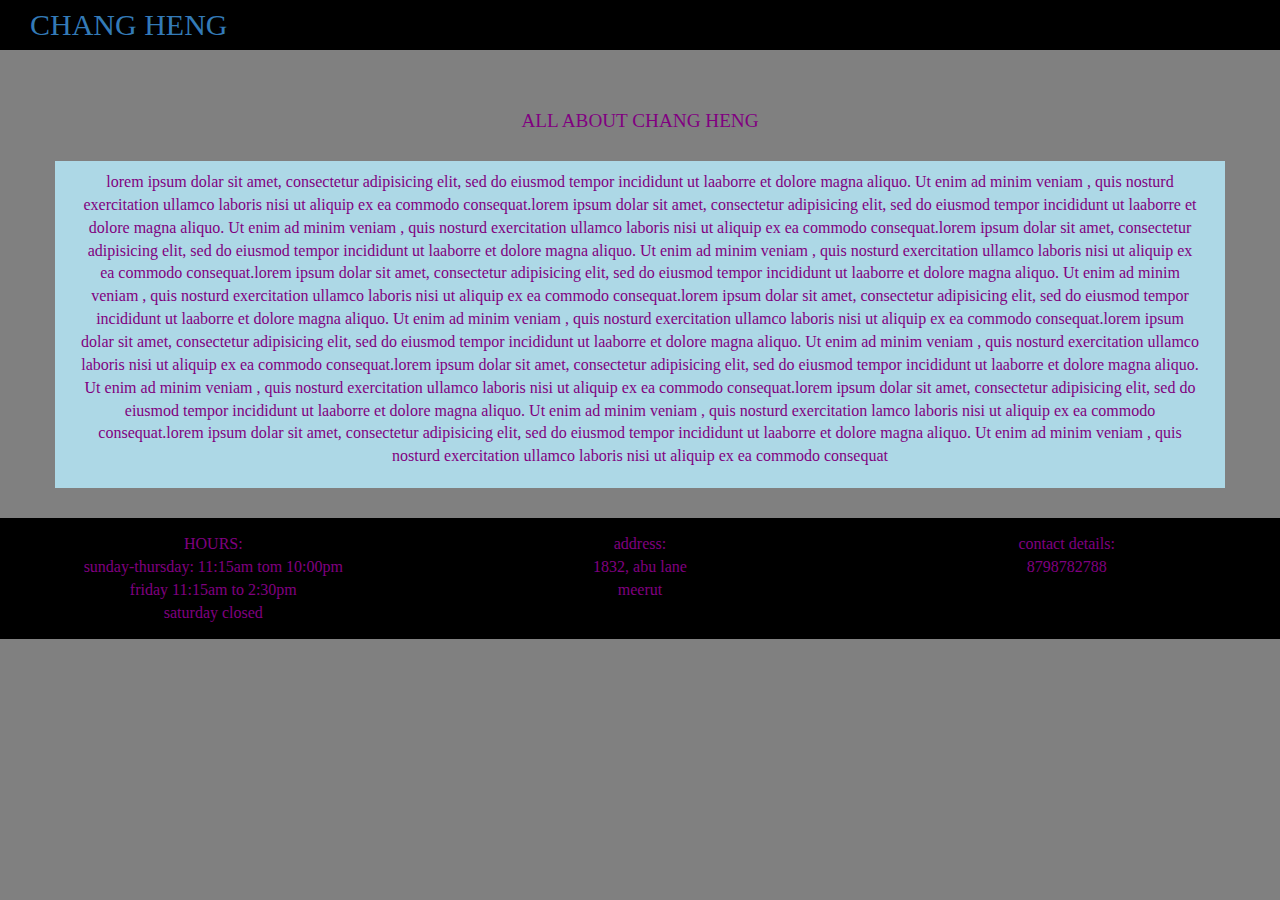
<file: about.html>
<!DOCTYPE html>
<html>
<head>
	<title>boottstarp file</title>
	<meta http-euiv="X-UA-compactible" content="IE-edge" >
	<meta name="viewport" content="width=device-width, initial-scale=1">
	<meta charset="UTF-8">
	<link rel="stylesheet" href="bootstrap.min.css">
	<link rel="stylesheet" href="style.css">

</head>
<body>
	<nav>
		<div class="container first-container" >
      
  <a class="navbar-brand" href="bootstrap.html">CHANG HENG</a>
   <div class="happy visible-md visible-sm">
 <a href="menu.html"> <span>Menu</span></a>
 <a href="specials.html"><span>Specials</span></a>
<a href="#"><span>about</span></a></div>
  <button type="button" class="navbar-toggler collapsed   icon visible-xs"  data-toggle="collapse" data-target="#collapsable-nav"  aria-expanded="false" >
    <span class="sr-only">toggle navigation</span>
    <span class="icon-bar"></span>
    <span class="icon-bar"></span>
    <span class="icon-bar"></span>

  </button>
</div>
<div class="third-container container text-center">
  <div  id="collapsable-nav" class="collapse navbar-collapse container ">
  	<ul id="nav-list" class="nav navbar-nav navbar-right visible-xs text-center">
  		<li>
      <a  href="menu.html" class=" first"><br class="hidden-xs">Menu</a></li>
      <li>
      <a href="specials.html" class=" second" ><br class="hidden-xs ">Specials</a></li>
      <li>
      	<a href="#" class=" third">About<br class="hidden-xs"></a></li>

      </ul>
  </div></div>
      
   
</nav>
<h2 class="text-center" #chicken> ALL ABOUT CHANG HENG</h2>
<div class="container second-container ">
    <section  id="chicken" class="col-md-12 col-sm-12 col-xs-12"><div class="name1 text-center"></div><p>lorem ipsum dolar sit amet, consectetur adipisicing elit, sed do eiusmod tempor incididunt ut laaborre et dolore magna aliquo. Ut enim ad minim veniam , quis nosturd exercitation ullamco laboris nisi ut aliquip ex ea commodo consequat.lorem ipsum dolar sit amet, consectetur adipisicing elit, sed do eiusmod tempor incididunt ut laaborre et dolore magna aliquo. Ut enim ad minim veniam , quis nosturd exercitation ullamco laboris nisi ut aliquip ex ea commodo consequat.lorem ipsum dolar sit amet, consectetur adipisicing elit, sed do eiusmod tempor incididunt ut laaborre et dolore magna aliquo. Ut enim ad minim veniam , quis nosturd exercitation ullamco laboris nisi ut aliquip ex ea commodo consequat.lorem ipsum dolar sit amet, consectetur adipisicing elit, sed do eiusmod tempor incididunt ut laaborre et dolore magna aliquo. Ut enim ad minim veniam , quis nosturd exercitation ullamco laboris nisi ut aliquip ex ea commodo consequat.lorem ipsum dolar sit amet, consectetur adipisicing elit, sed do eiusmod tempor incididunt ut laaborre et dolore magna aliquo. Ut enim ad minim veniam , quis nosturd exercitation ullamco laboris nisi ut aliquip ex ea commodo consequat.lorem ipsum dolar sit amet, consectetur adipisicing elit, sed do eiusmod tempor incididunt ut laaborre et dolore magna aliquo. Ut enim ad minim veniam , quis nosturd exercitation ullamco laboris nisi ut aliquip ex ea commodo consequat.lorem ipsum dolar sit amet, consectetur adipisicing elit, sed do eiusmod tempor incididunt ut laaborre et dolore magna aliquo. Ut enim ad minim veniam , quis nosturd exercitation ullamco laboris nisi ut aliquip ex ea commodo consequat.lorem ipsum dolar sit amet, consectetur adipisicing elit, sed do eiusmod tempor incididunt ut laaborre et dolore magna aliquo. Ut enim ad minim veniam , quis nosturd exercitation lamco laboris nisi ut aliquip ex ea commodo consequat.lorem ipsum dolar sit amet, consectetur adipisicing elit, sed do eiusmod tempor incididunt ut laaborre et dolore magna aliquo. Ut enim ad minim veniam , quis nosturd exercitation ullamco laboris nisi ut aliquip ex ea commodo consequat </p></section></div> <div class="container sixth-container  ">
      <footer><div class="row">
        
          <section class="text-center col-xs-12 col-md-4 col-sm-12">
            HOURS:
            
            <div>sunday-thursday: 11:15am tom 10:00pm</div>
            <div>friday 11:15am to 2:30pm</div>
          <div>saturday closed</div>
                      <hr class="visible-xs">
        </section>
          <section class="text-center col-xs-12 col-md-4 col-sm-12">
            <div>address:</div>
             
           <div> 1832, abu lane</div>
            <div>meerut</div>
            <hr class="visible-xs">
            
          </section>
          <section class="text-center col-xs-12 col-md-4 col-sm-12">
            <div>contact details:</div>
        
          <div>  8798782788</div>
                        

            

          </section></div>
      </footer></div>
  <script src="jqueryv2.1.4.js"></script>
<script src="bootstrap.min.js"></script>
<script src="script.js"></script>
</body>
</html>
</file>
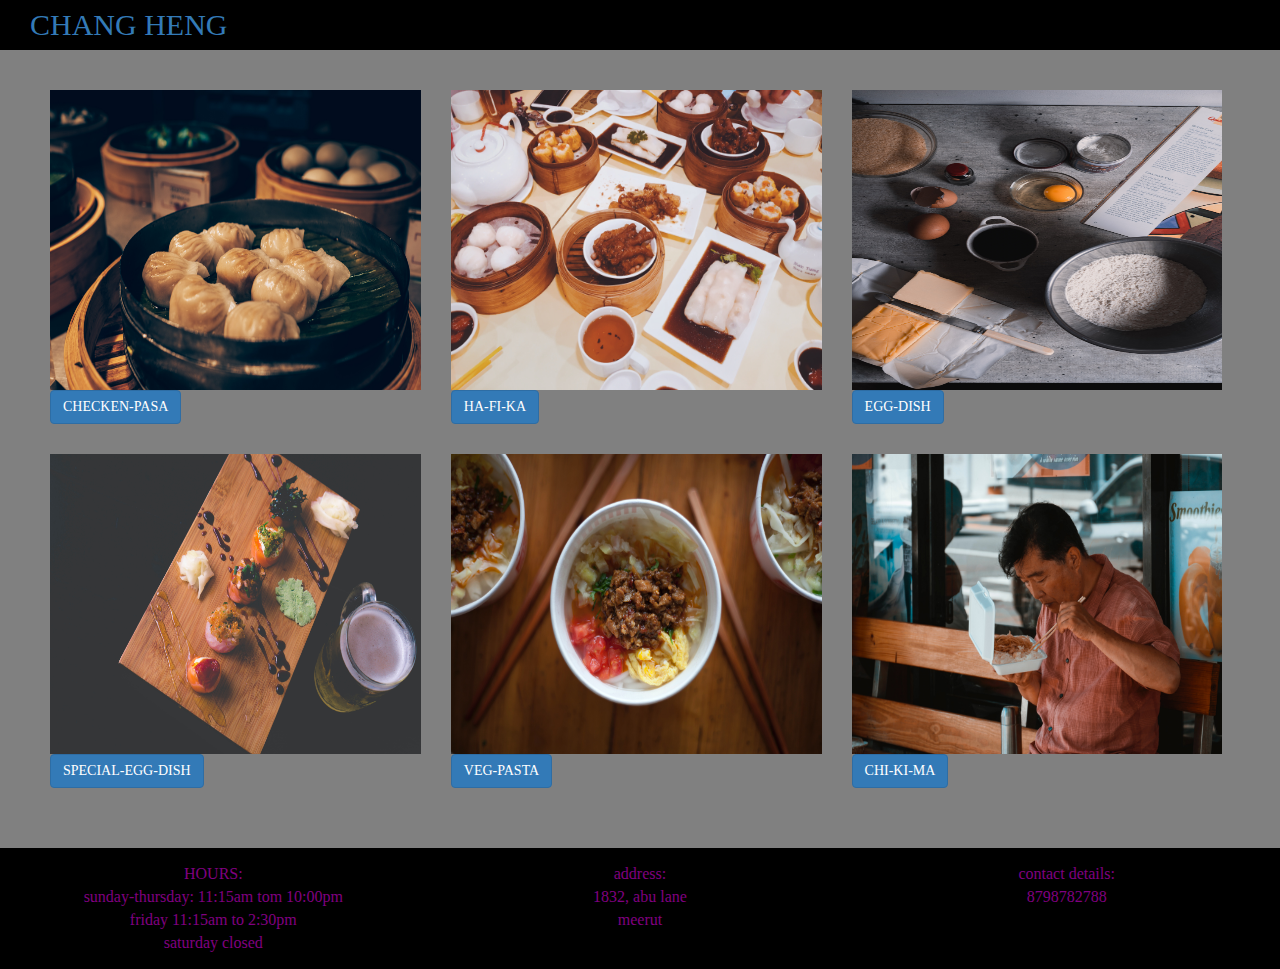
<file: dinner.html>
<!DOCTYPE html>
<html>
<head>
  <title>boottstarp file</title>
  <meta http-euiv="X-UA-compactible" content="IE-edge" >
  <meta name="viewport" content="width=device-width, initial-scale=1">
  <meta charset="UTF-8">
  <link rel="stylesheet" href="bootstrap.min.css">
  <link rel="stylesheet" href="style.css">

</head>
<body>
  <nav>
    <div class="container first-container" >
      
  <a class="navbar-brand" href="bootstrap.html">CHANG HENG</a>
   <div class="happy visible-md visible-sm">
 <a href=#> <span>Menu</span></a>
 <a href="specials.html"><span>Specials</span></a>
<a href="about.html"><span>about</span></a></div>
  <button type="button" class="navbar-toggler collapsed   icon visible-xs"  data-toggle="collapse" data-target="#collapsable-nav"  aria-expanded="false" >
    <span class="sr-only">toggle navigation</span>
    <span class="icon-bar"></span>
    <span class="icon-bar"></span>
    <span class="icon-bar"></span>

  </button>
</div>
<div class="third-container container text-center">
  <div  id="collapsable-nav" class="collapse navbar-collapse container ">
    <ul id="nav-list" class="nav navbar-nav navbar-right visible-xs text-center">
      <li>
      <a  href=# class=" first"><br class="hidden-xs">Menu</a></li>
      <li>
      <a href="specials.html" class=" second" ><br class="hidden-xs ">Specials</a></li>
      <li>
        <a href="about.html" class=" third">About<br class="hidden-xs"></a></li>

      </ul>
  </div></div>
      
   
</nav>
<div  class="container  eight_container row">
  <div class="card col-sm-12 col-xs-12 col-md-4" >
  <img src="photo10.jpg" class="card-img-top" width="100%" height="300px">
  <div class="card-body">
    
    <a href="#" class="btn btn-primary">CHECKEN-PASA</a>
  </div>
</div>
<div class="card col-sm-12 col-xs-12 col-md-4" >
  <img src="photo11.jpg" class="card-img-top" width="100%" height="300px">
  <div class="card-body">

    <a href="#" class="btn btn-primary">HA-FI-KA</a>
  </div>
</div>
<div class="card col-sm-12 col-xs-12 col-md-4" >
  <img src="photo12.jpg" class="card-img-top" width="100%" height="300px">
  <div class="card-body">

    <a href="#" class="btn btn-primary">EGG-DISH
    </a>
    
  </div>
</div>


<div class="card col-sm-12 col-xs-12 col-md-4" >
  <img src="photo13.jpg" class="card-img-top" width="100%" height="300px">
  <div class="card-body">
    
    <a href="#" class="btn btn-primary">SPECIAL-EGG-DISH</a>
  </div>
</div>
<div class="card col-sm-12 col-xs-12 col-md-4" >
  <img src="photo14.jpg" class="card-img-top" width="100%" height="300px">
  <div class="card-body">

    <a href="#" class="btn btn-primary">VEG-PASTA</a>
  </div>
</div>
<div class="card col-sm-12 col-xs-12 col-md-4" >
  <img src="photo15.jpg" class="card-img-top" width="100%" height="300px">
  <div class="card-body">

    <a href="#" class="btn btn-primary">CHI-KI-MA
    </a>
    
  </div>
</div>

</div>
 <div class="container sixth-container  ">
      <footer><div class="row">
        
          <section class="text-center col-xs-12 col-md-4 col-sm-12">
            HOURS:
            
            <div>sunday-thursday: 11:15am tom 10:00pm</div>
            <div>friday 11:15am to 2:30pm</div>
          <div>saturday closed</div>
                      <hr class="visible-xs">
        </section>
          <section class="text-center col-xs-12 col-md-4 col-sm-12">
            <div>address:</div>
             
           <div> 1832, abu lane</div>
            <div>meerut</div>
            <hr class="visible-xs">
            
          </section>
          <section class="text-center col-xs-12 col-md-4 col-sm-12">
            <div>contact details:</div>
        
          <div>  8798782788</div>
                        

            

          </section></div>
      </footer></div>
  <script src="jqueryv2.1.4.js"></script>
<script src="bootstrap.min.js"></script>
<script src="script.js"></script>
</body>
</html>
</file>
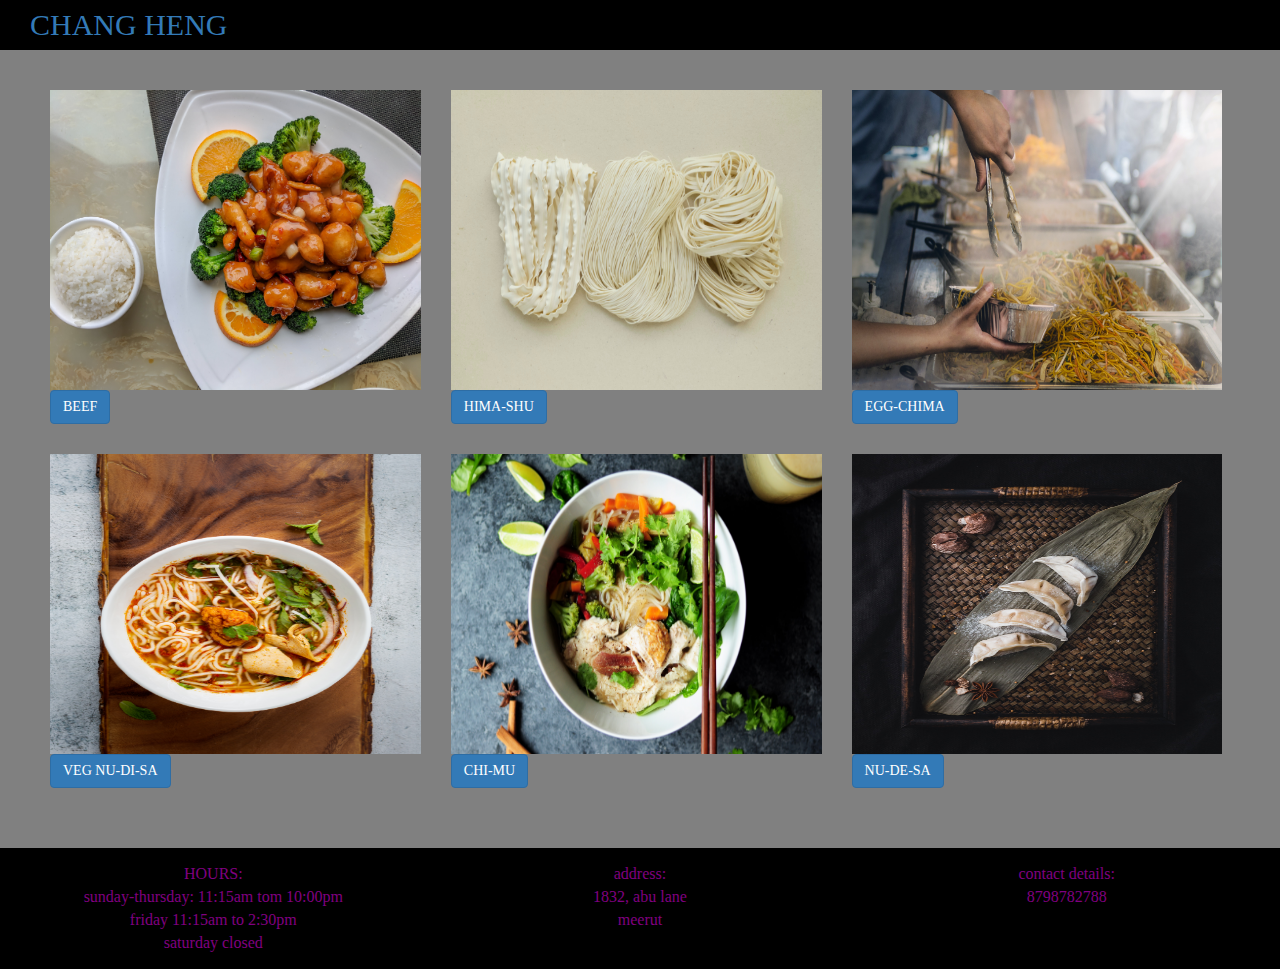
<file: lunch.html>
<!DOCTYPE html>
<html>
<head>
	<title>boottstarp file</title>
	<meta http-euiv="X-UA-compactible" content="IE-edge" >
	<meta name="viewport" content="width=device-width, initial-scale=1">
	<meta charset="UTF-8">
	<link rel="stylesheet" href="bootstrap.min.css">
	<link rel="stylesheet" href="style.css">

</head>
<body>
	<nav>
		<div class="container first-container" >
      
  <a class="navbar-brand" href="bootstrap.html">CHANG HENG</a>
   <div class="happy visible-md visible-sm">
 <a href=#> <span>Menu</span></a>
 <a href="specials.html"><span>Specials</span></a>
<a href="about.html"><span>about</span></a></div>
  <button type="button" class="navbar-toggler collapsed   icon visible-xs"  data-toggle="collapse" data-target="#collapsable-nav"  aria-expanded="false" >
    <span class="sr-only">toggle navigation</span>
    <span class="icon-bar"></span>
    <span class="icon-bar"></span>
    <span class="icon-bar"></span>

  </button>
</div>
<div class="third-container container text-center">
  <div  id="collapsable-nav" class="collapse navbar-collapse container ">
  	<ul id="nav-list" class="nav navbar-nav navbar-right visible-xs text-center">
  		<li>
      <a  href=# class=" first"><br class="hidden-xs">Menu</a></li>
      <li>
      <a href="specials.html" class=" second" ><br class="hidden-xs ">Specials</a></li>
      <li>
      	<a href="about.html" class=" third">About<br class="hidden-xs"></a></li>

      </ul>
  </div></div>
      
   
</nav>
<div  class="container  eight_container row">
  <div class="card col-sm-12 col-xs-12 col-md-4" >
  <img src="photo4.jpg" class="card-img-top" width="100%" height="300px">
  <div class="card-body">
    
    <a href="#" class="btn btn-primary">BEEF</a>
  </div>
</div>
<div class="card col-sm-12 col-xs-12 col-md-4" >
  <img src="photo5.jpg" class="card-img-top" width="100%" height="300px">
  <div class="card-body">

    <a href="#" class="btn btn-primary">HIMA-SHU</a>
  </div>
</div>
<div class="card col-sm-12 col-xs-12 col-md-4" >
  <img src="photo6.jpg" class="card-img-top" width="100%" height="300px">
  <div class="card-body">

    <a href="#" class="btn btn-primary">EGG-CHIMA
    </a>
    
  </div>
</div>


<div class="card col-sm-12 col-xs-12 col-md-4" >
  <img src="photo7.jpg" class="card-img-top" width="100%" height="300px">
  <div class="card-body">
    
    <a href="#" class="btn btn-primary">VEG NU-DI-SA</a>
  </div>
</div>
<div class="card col-sm-12 col-xs-12 col-md-4" >
  <img src="photo9.jpg" class="card-img-top" width="100%" height="300px">
  <div class="card-body">

    <a href="#" class="btn btn-primary">CHI-MU</a>
  </div>
</div>
<div class="card col-sm-12 col-xs-12 col-md-4" >
  <img src="photo8.jpg" class="card-img-top" width="100%" height="300px">
  <div class="card-body">

    <a href="#" class="btn btn-primary">NU-DE-SA
    </a>
    
  </div>
</div>

</div>
 <div class="container sixth-container  ">
      <footer><div class="row">
        
          <section class="text-center col-xs-12 col-md-4 col-sm-12">
            HOURS:
            
            <div>sunday-thursday: 11:15am tom 10:00pm</div>
            <div>friday 11:15am to 2:30pm</div>
          <div>saturday closed</div>
                      <hr class="visible-xs">
        </section>
          <section class="text-center col-xs-12 col-md-4 col-sm-12">
            <div>address:</div>
             
           <div> 1832, abu lane</div>
            <div>meerut</div>
            <hr class="visible-xs">
            
          </section>
          <section class="text-center col-xs-12 col-md-4 col-sm-12">
            <div>contact details:</div>
        
          <div>  8798782788</div>
                        

            

          </section></div>
      </footer></div>
  <script src="jqueryv2.1.4.js"></script>
<script src="bootstrap.min.js"></script>
<script src="script.js"></script>
</body>
</html>
</file>
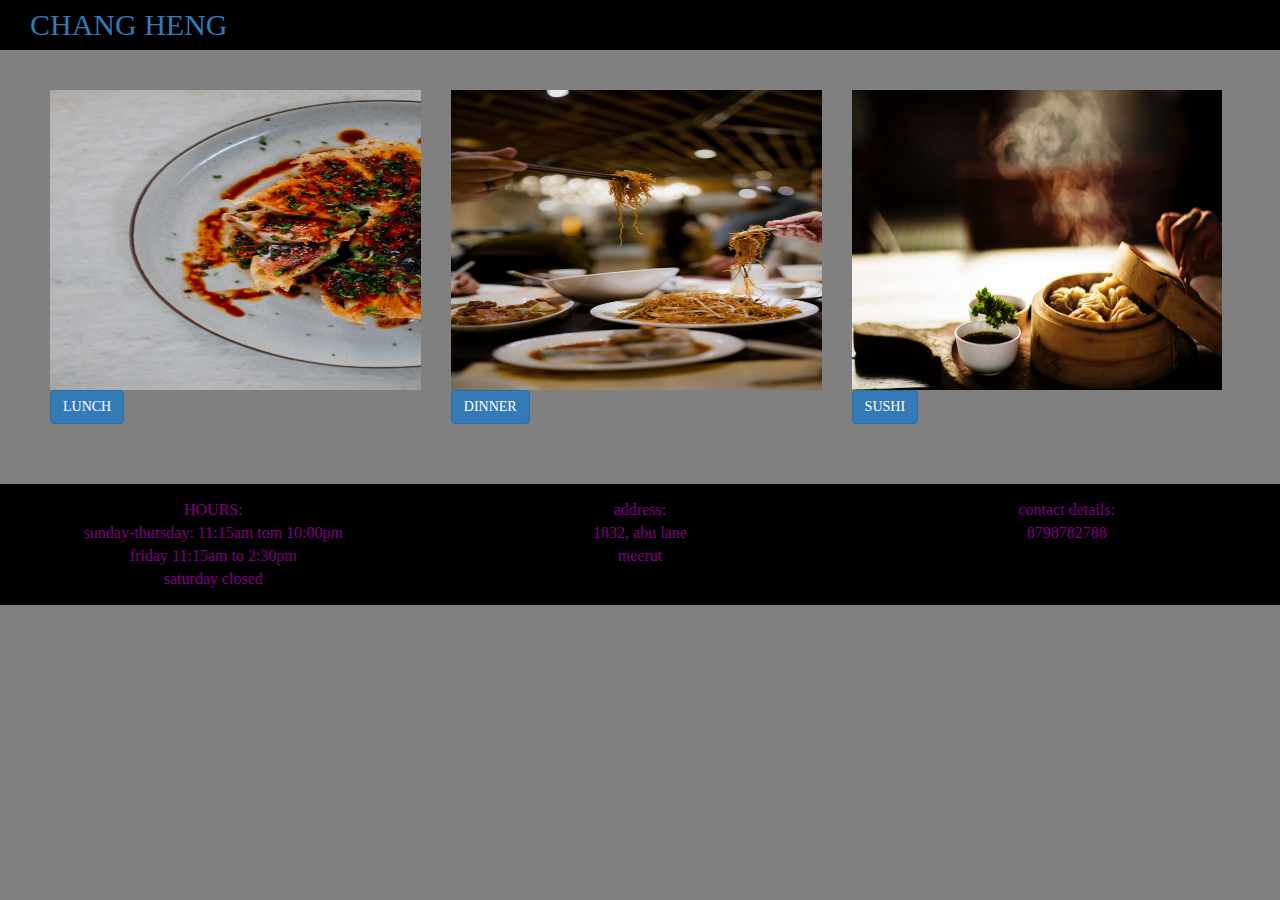
<file: menu.html>
<!DOCTYPE html>
<html>
<head>
	<title>boottstarp file</title>
	<meta http-euiv="X-UA-compactible" content="IE-edge" >
	<meta name="viewport" content="width=device-width, initial-scale=1">
	<meta charset="UTF-8">
	<link rel="stylesheet" href="bootstrap.min.css">
	<link rel="stylesheet" href="style.css">

</head>
<body>
	<nav>
		<div class="container first-container" >
      
  <a class="navbar-brand" href="bootstrap.html">CHANG HENG</a>
   <div class="happy visible-md visible-sm">
 <a href=#> <span>Menu</span></a>
 <a href="specials.html"><span>Specials</span></a>
<a href="about.html"><span>about</span></a></div>
  <button type="button" class="navbar-toggler collapsed   icon visible-xs"  data-toggle="collapse" data-target="#collapsable-nav"  aria-expanded="false" >
    <span class="sr-only">toggle navigation</span>
    <span class="icon-bar"></span>
    <span class="icon-bar"></span>
    <span class="icon-bar"></span>

  </button>
</div>
<div class="third-container container text-center">
  <div  id="collapsable-nav" class="collapse navbar-collapse container ">
  	<ul id="nav-list" class="nav navbar-nav navbar-right visible-xs text-center">
  		<li>
      <a  href=# class=" first"><br class="hidden-xs">Menu</a></li>
      <li>
      <a href="specials.html" class=" second" ><br class="hidden-xs ">Specials</a></li>
      <li>
      	<a href="about.html" class=" third">About<br class="hidden-xs"></a></li>

      </ul>
  </div></div>
      
   
</nav>
<div  class="container  eight_container row">
  <div class="card col-sm-12 col-xs-12 col-md-4" >
  <img src="photo1.jpg" class="card-img-top" width="100%" height="300px">
  <div class="card-body">
    
    <a href="lunch.html" class="btn btn-primary">LUNCH</a>
  </div>
</div>
<div class="card col-sm-12 col-xs-12 col-md-4" >
  <img src="photo2.jpg" class="card-img-top" width="100%" height="300px">
  <div class="card-body">

    <a href="dinner.html" class="btn btn-primary">DINNER</a>
  </div>
</div>
<div class="card col-sm-12 col-xs-12 col-md-4" >
  <img src="photo3.jpg" class="card-img-top" width="100%" height="300px">
  <div class="card-body">

    <a href="sushi.html" class="btn btn-primary">SUSHI</a>
  </div>
</div>

</div>
 <div class="container sixth-container  ">
      <footer><div class="row">
        
          <section class="text-center col-xs-12 col-md-4 col-sm-12">
            HOURS:
            
            <div>sunday-thursday: 11:15am tom 10:00pm</div>
            <div>friday 11:15am to 2:30pm</div>
          <div>saturday closed</div>
                      <hr class="visible-xs">
        </section>
          <section class="text-center col-xs-12 col-md-4 col-sm-12">
            <div>address:</div>
             
           <div> 1832, abu lane</div>
            <div>meerut</div>
            <hr class="visible-xs">
            
          </section>
          <section class="text-center col-xs-12 col-md-4 col-sm-12">
            <div>contact details:</div>
        
          <div>  8798782788</div>
                        

            

          </section></div>
      </footer></div>
  <script src="jqueryv2.1.4.js"></script>
<script src="bootstrap.min.js"></script>
<script src="script.js"></script>
</body>
</html>
</file>
<file: style.css>
body{
	background-color: grey;
	font-family:italic;
	color:purple;
	font-size:16px;
}
.first-container{
	background-color: black;
	width: 100%;
	border:3px purple;
	margin-bottom: 30px;
}
.second-container{
	background-color: lightblue;
	padding:10px;
	margin-bottom: 30px;
	margin-top: 30px;
text-align: center;


}
.harshit{
	margin:30px;
}
.eight_container{
	width: 95.5%;
	margin-left: 25px;
	margin-right: 20px;
	padding: 10px;
	margin-bottom: 20px;
}
.eight_container a span{
	text-align: center;
	font-color:black;
}
.card{
	margin-bottom: 30px;
}
 a{
	font-size: 2em;
}
h2{
	font-size:1.2em;
margin-top: 30px;
margin-bottom: 30px;
}
.navbar-header button.navbar-toggler , .navbar-header .icon-bar{
border:1px green;

}	

.navbar-header button .navbar-toggle{
	clear:both;
	
}
#nav-list{
	margin-top:10px;
}
#nav-list a {

	text-align:center;
}
.navbar-brand{
	font-size: 30px;
}
#nav-list a:hover {
	background: #e7e7e7
	padding:5px;
	border: 2px white;
}



#nav-list a span {
	font-size: 1.8em;

}
.icon{
	position: absolute;
	top: 25px;
	right: 40px}
.first{
	font-style: italic;
	font-size: 1em;
	margin-top:20px;
	text-align: center;
}
.second{
	font-style: italic;
	font-size:1em;
	
	text-align: center;
}
.third{font-style: italic;
	font-size:1em;
	
	text-align: center;
	}
	.third-container{
		background-color: lightpink;
	}
.fourth-container{
		background-color: lightblue;
	padding:10px;
	margin-bottom: 25px;


}
.fifth-container{
		background-color: lightblue;
	padding:10px;
	margin-bottom: 25px; 
	

}
.row-class{
	margin-left: 10px; 
	margin-right: 10px;
}
.sixth-container{
	background-color: black;
	width:100%;
	
	padding: 15px;
 margin-left: 0px;
 margin-right: 0px;

}
.happy{
	position: absolute;
	right: 5px;
	top:5px;
	
}
.happy a span {
	padding: 5px;
	margin:5px;

}
#main-content{
width:100%;
Margin:0px;}
</file>
